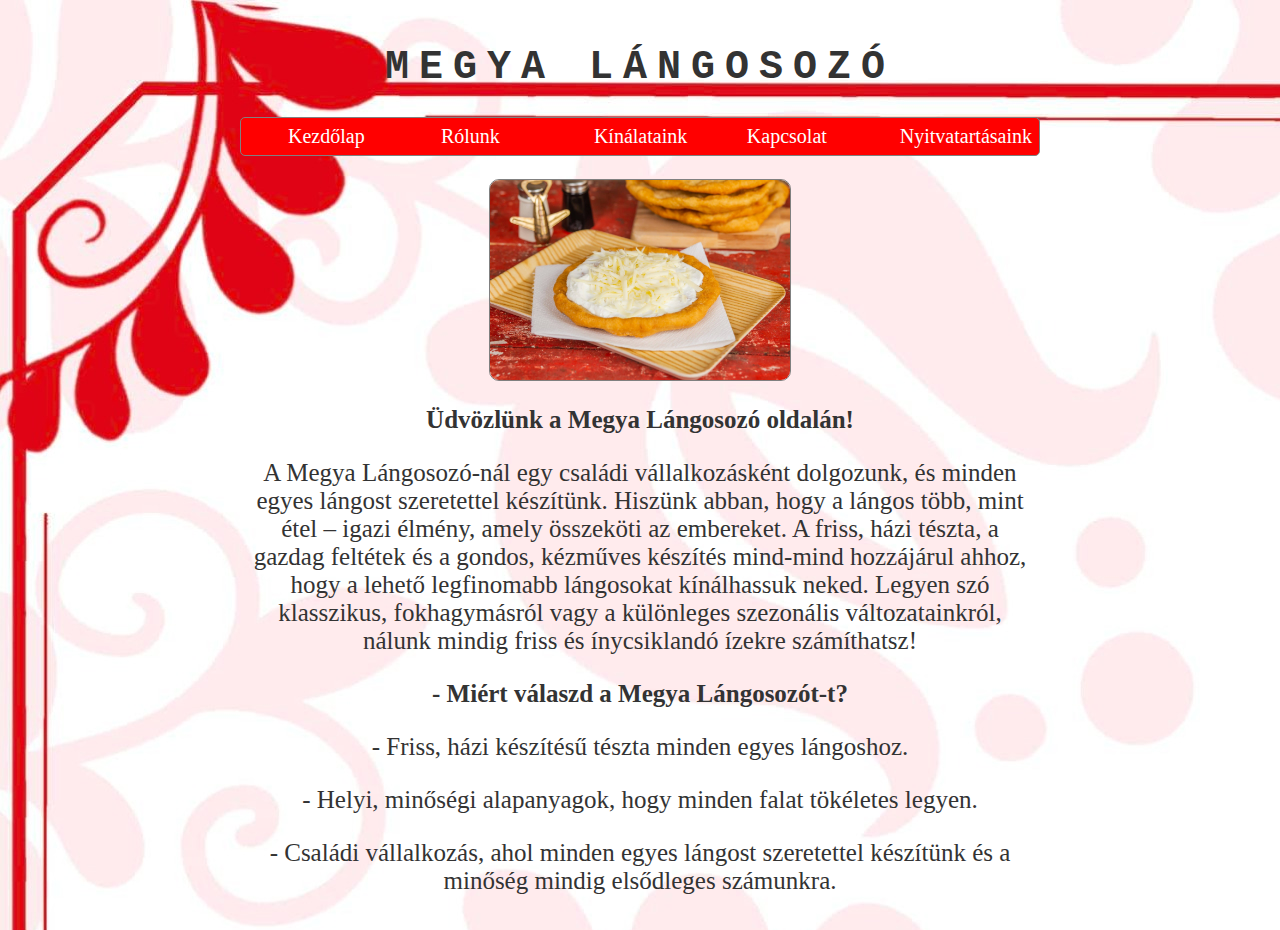
<file: index.html>
<!DOCTYPE html>
<html lang="hu">
<head>
    <meta charset="UTF-8">
    <meta name="viewport" content="width=device-width, initial-scale=1.0">
    <link rel="stylesheet" href="stilus.css">
    <title>Megya - Lángosozó</title>
</head>
<body>
    <div id="tarolo">
        <div class="fejlec">
            <h1>Megya Lángosozó</h1>
    </div>
        <div class="menu">
            <ul id="nav">
                <li><a href="index.html">Kezdőlap</a></li>
                <li><a href="Rólunk.html">Rólunk</a></li>
                <li><a href="Kínálataink.html">Kínálataink</a></li>
                <li><a href="Kapcsolat.html">Kapcsolat</a></li>
                <li><a href="Nyitvatartásaink.html">Nyitvatartásaink</a></li>
            </ul>
                <div class="tartalom">
                    <div class="kepek">
                        <img src="kepek/langos.jpg" alt="Lángos">
                        <h2>Üdvözlünk a Megya Lángosozó oldalán!</h2>
                        
                        <p>A Megya Lángosozó-nál egy családi vállalkozásként dolgozunk, és minden egyes lángost szeretettel készítünk. Hiszünk abban, hogy a lángos több, mint étel – igazi élmény, amely összeköti az embereket. A friss, házi tészta, a gazdag feltétek és a gondos, kézműves készítés mind-mind hozzájárul ahhoz, hogy a lehető legfinomabb lángosokat kínálhassuk neked.

                            Legyen szó klasszikus, fokhagymásról vagy a különleges szezonális változatainkról, nálunk mindig friss és ínycsiklandó ízekre számíthatsz!</p>
                        <h2>- Miért válaszd a Megya Lángosozót-t?</h2>
                        <p>- Friss, házi készítésű tészta minden egyes lángoshoz.</p>
                        <p>- Helyi, minőségi alapanyagok, hogy minden falat tökéletes legyen.</p>
                        <p>- Családi vállalkozás, ahol minden egyes lángost szeretettel készítünk és a minőség mindig elsődleges számunkra.</p>
                           
                    </div>

                </div>
        </div>
    
    </div>
</body>
</html>
</file>
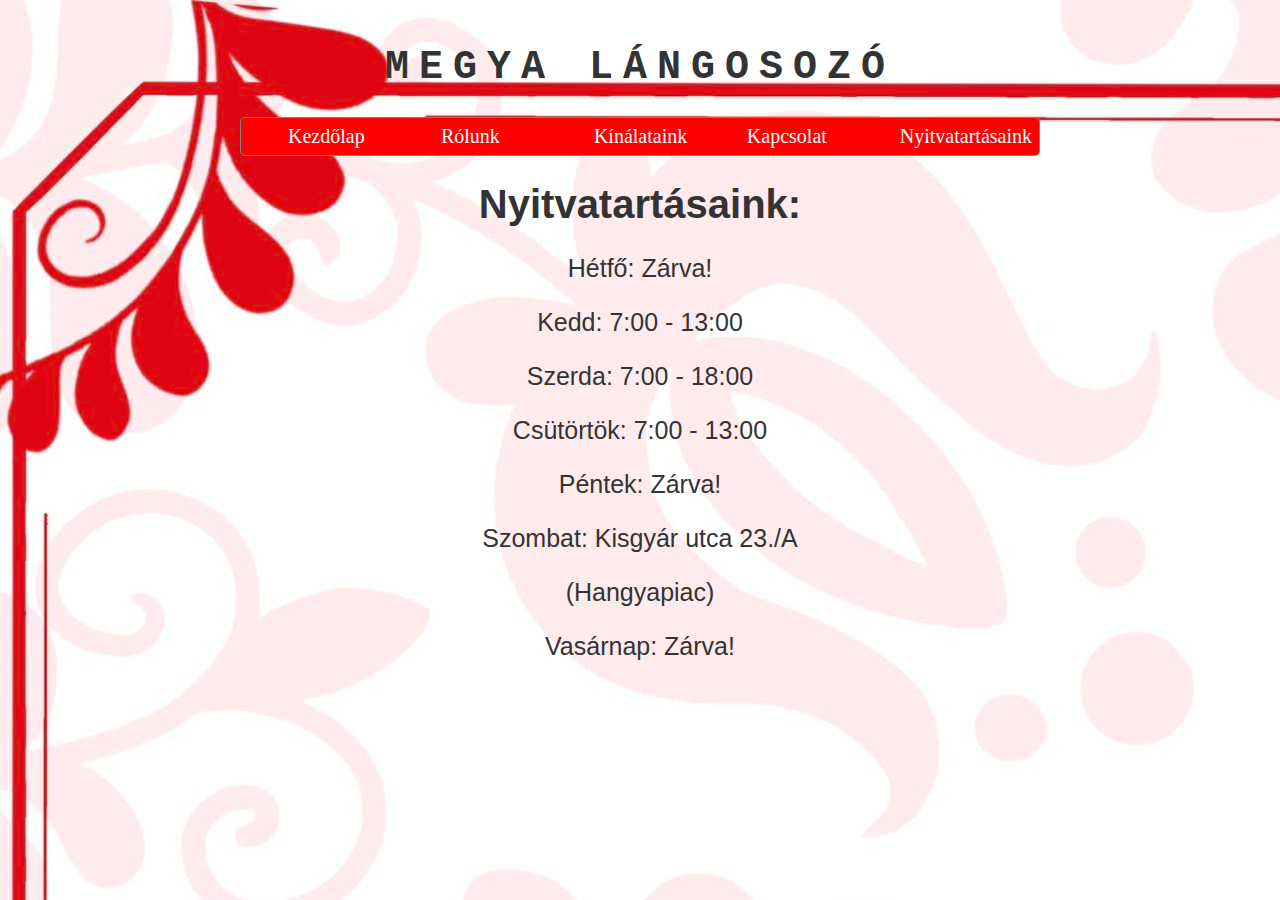
<file: Nyitvatartásaink.html>
<!DOCTYPE html>
<html lang="hu">
<head>
    <meta charset="UTF-8">
    <meta name="viewport" content="width=device-width, initial-scale=1.0">
    <link rel="stylesheet" href="stilus.css">
    <title>Megya - Lángosozó</title>
</head>
<body>
    <div id="tarolo">
        <div class="fejlec">
            <h1>Megya Lángosozó</h1>
    </div>
        <div class="menu">
            <ul id="nav">
                <li><a href="index.html">Kezdőlap</a></li>
                <li><a href="Rólunk.html">Rólunk</a></li>
                <li><a href="Kínálataink.html">Kínálataink</a></li>
                <li><a href="Kapcsolat.html">Kapcsolat</a></li>
                <li><a href="Nyitvatartásaink.html">Nyitvatartásaink</a></li>
            </ul>
            <div class="tartalom2">
                <h1>Nyitvatartásaink:</h1>
                 
                    <p>Hétfő: Zárva!</p>
                    
                    <p>Kedd: 7:00 - 13:00 </p>
                    
                    <p>Szerda: 7:00 - 18:00</p>
                    
                    <p>Csütörtök: 7:00 - 13:00</p>
                    
                    <p>Péntek: Zárva!</p>
                    <p>Szombat: Kisgyár utca 23./A
                        <p>(Hangyapiac)</p>
                    
                    <p>Vasárnap: Zárva!</p>
                  
            </div>
        </div>
    
    </div>
</body>
</html>
</file>
<file: stilus.css>
body {
    background-color: #f9f2ec;
    color: #333;
    font-size: 10pt;
    text-align: justify;
    background-image: url(kepek/hatter-1920x1080.jpg);
}
.fejlec {
    font-size:20px ;
    letter-spacing: 10px;
    text-transform: uppercase;
    font-family: 'Courier';
    text-align: center;
}


#tarolo {
    width: 800px;
    margin: auto;
    padding: 10px;
}
.kepek {
    float: right;
    margin: 5px;
    padding: 5px;
    text-align: center;
}

.kepek img{
    max-width: 100%;
    width: 300px;
    height: auto;
    border: 1px solid grey;
    border-radius: 10px;
   

}
#nav {
    background-color: red;
    gap: 10px;
    display: grid;
    grid-template-columns: 1fr 1fr 1fr 1fr 1fr;
    border: solid grey;
    border-width: 1px;
    border-radius: 5px;
}
#nav li{
    padding: 4px;
    margin: 3px;
    list-style: none;
}
#nav a {
    text-decoration: none;
    color: white;
    font-size: 20px;
}
#nav a a:hover{
    z-index: 10;
    background-color: white;
    color: black;
}
p {
    font-size: 25px;

}
h2{
    font-size: 25px;
}

.tartalom2 {
    font-size: 25px;
    font-family: Arial, sans-serif;
    text-align: center;
}
h1{
    font-size: 40px;
}
</file>
